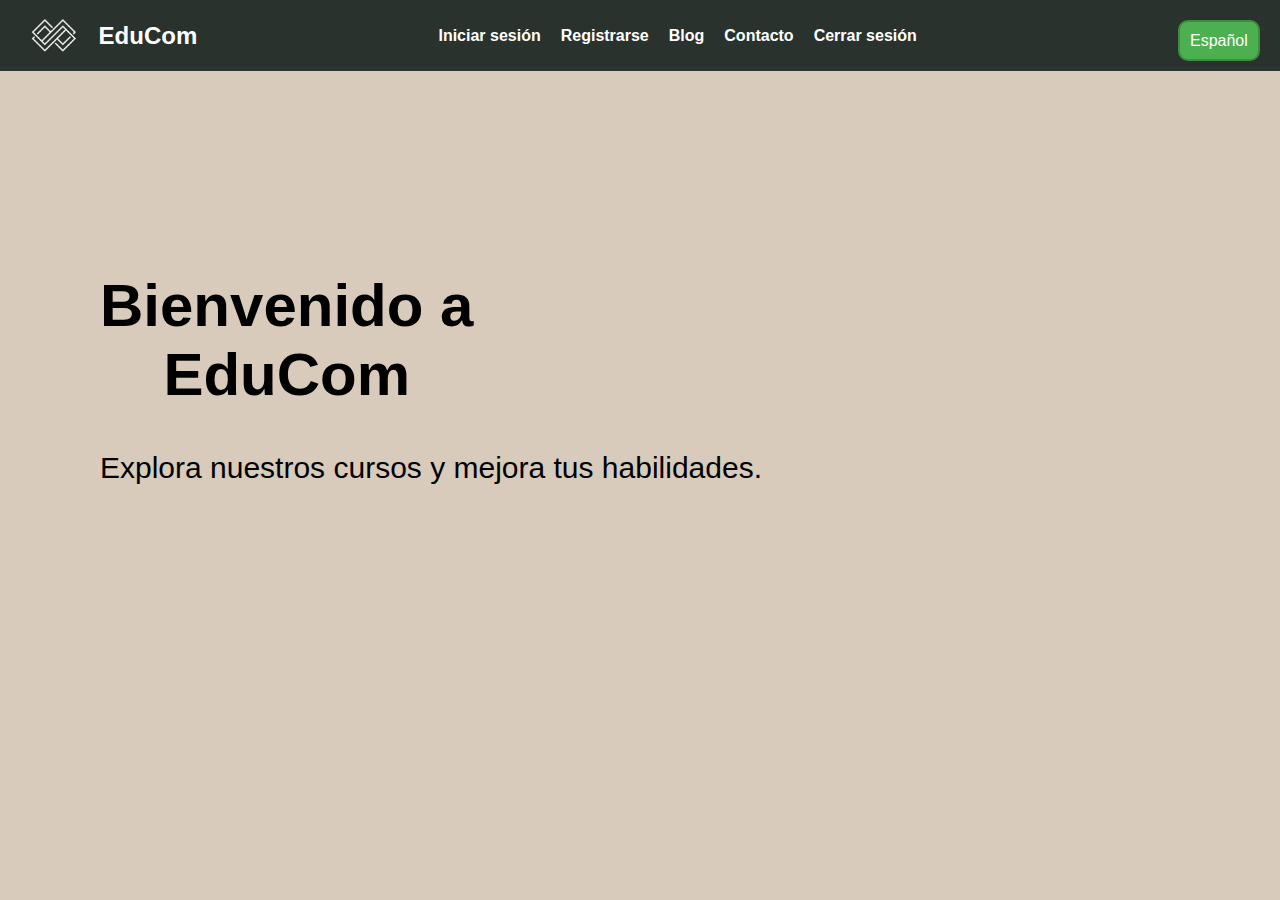
<file: index.html>
<!DOCTYPE html>
<html lang="es">
<head>
    <meta charset="UTF-8">
    <meta name="viewport" content="width=device-width, initial-scale=1.0">
    <title>Inicio</title>
    <link rel="stylesheet" href="styles/style.css">
    <script src="scripts/language.js"></script>
</head>
<body>
    <header>
        <div class="logo">
            <img src="images/logo.png" alt="Logo del curso">
            <h1>EduCom</h1>
        </div>
        <nav>
            <ul>
                <li><a href="login.php">Iniciar sesión</a></li>
                <li><a href="register.html">Registrarse</a></li>
                <li><a href="blog.html">Blog</a></li>
                <li><a href="contact.html">Contacto</a></li>
                <li>
                  <a href="#">Cerrar sesión</a>
                </li> <!-- Hipervínculo de cerrar sesión -->

            </ul>
        </nav>

        <select id="languageSelect" onchange="changeLanguage()" style="float: right;">
            <option value="es">Español</option>
            <option value="en">English</option>
        </select>
        
    </header>
    <main>
        <h2 class="index_titulo">Bienvenido a <br> EduCom</h2>
        <p class="index_info">Explora nuestros cursos y mejora tus habilidades.</p>
    </main>
</body>
</html>
</file>
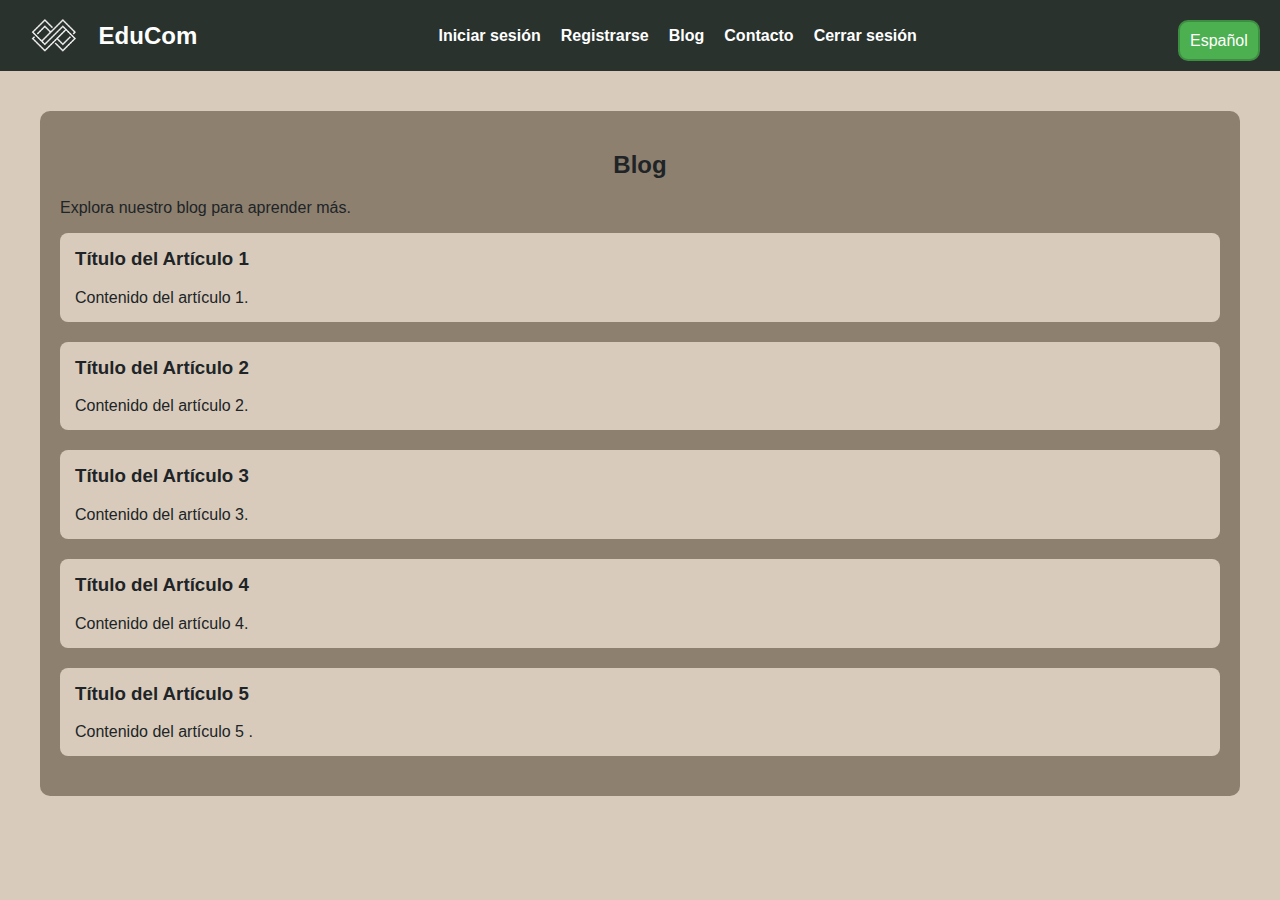
<file: blog.html>
<!DOCTYPE html>
<html lang="es">
<head>
    <meta charset="UTF-8">
    <meta name="viewport" content="width=device-width, initial-scale=1.0">
    <title>Blog</title>
    <link rel="stylesheet" href="styles/style.css">
    <script src="scripts/language.js"></script>
</head>
<body>
    <header>
        <div class="logo">
            <img src="images/logo.png" alt="Logo del curso">
            <h1>EduCom</h1>
        </div>
        <nav>
            <ul>
                <li><a href="login.html">Iniciar sesión</a></li>
                <li><a href="register.html">Registrarse</a></li>
                <li><a href="blog.html">Blog</a></li>
                <li><a href="contact.html">Contacto</a></li>
                <li>
                    <a href="#">Cerrar sesión</a>
                  </li> 
            </ul>
        </nav>
        <select id="languageSelect" onchange="changeLanguage()">
            <option value="es">Español</option>
            <option value="en">English</option>
        </select>
    </header>



    <main>
        <section class="blog-section">
            <h2>Blog</h2>
            <p>Explora nuestro blog para aprender más.</p>
         
            <div class="blog-post">
                <h3>Título del Artículo 1</h3>
                <p>Contenido del artículo 1.</p>
            </div>
            <div class="blog-post">
                <h3>Título del Artículo 2</h3>
                <p>Contenido del artículo 2.</p>
            </div>
            <div class="blog-post">
                <h3>Título del Artículo 3</h3>
                <p>Contenido del artículo 3.</p>
            </div>
            <div class="blog-post">
                <h3>Título del Artículo 4</h3>
                <p>Contenido del artículo 4.</p>
            </div>
            <div class="blog-post">
                <h3>Título del Artículo 5</h3>
                <p>Contenido del artículo 5 .</p>
            </div>
        </section>
    </main>
</body>
</html>
</file>
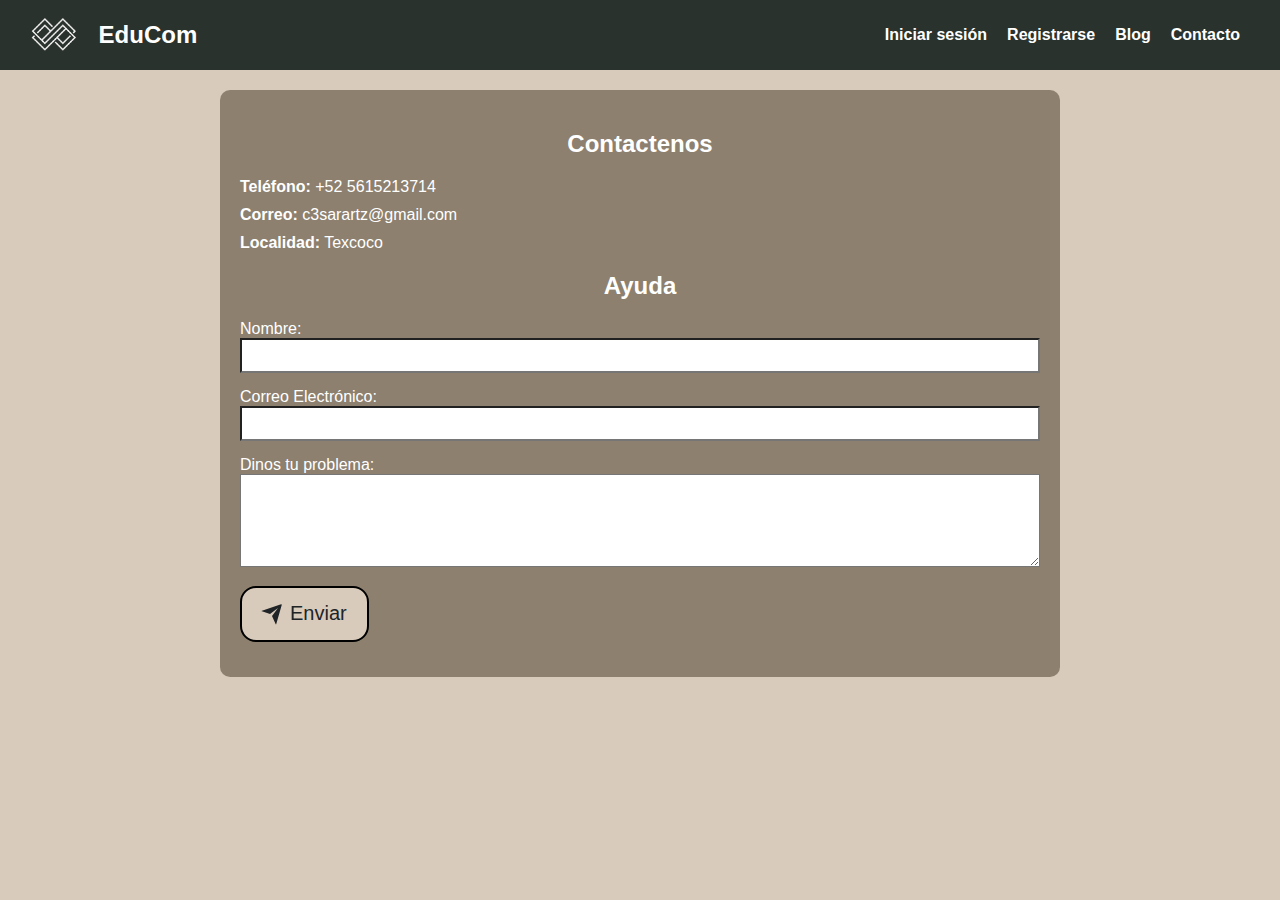
<file: contact.html>
<!DOCTYPE html>
<html lang="es">
<head>
    <meta charset="UTF-8">
    <meta name="viewport" content="width=device-width, initial-scale=1.0">
    <title>Contacto</title>
    <link rel="stylesheet" href="styles/style.css">
</head>
<body>
    <header>
        <div class="logo">
            <img src="images/logo.png" alt="Logo del curso">
            <h1>EduCom</h1>
        </div>
        <nav>
            <ul>
                <li><a href="login.html">Iniciar sesión</a></li>
                <li><a href="register.html">Registrarse</a></li>
                <li><a href="blog.html">Blog</a></li>
                <li><a href="contact.html">Contacto</a></li>
            </ul>
        </nav>
    </header>
    <main>
        <section class="contact-section">
            <div class="contact-info">
                <h2>Contactenos</h2>
                <ul>
                    <li><strong>Teléfono:</strong> +52 5615213714</li>
                    <li><strong>Correo:</strong> c3sarartz@gmail.com</li>
                    <li><strong>Localidad:</strong> Texcoco</li>
                </ul>
            </div>
            <div class="contact-form">
                <h2>Ayuda</h2>
                <form action="contacto.php" method="POST">
                    <div class="form-group">
                        <label for="nombre">Nombre:</label>
                        <input type="text" id="nombre" name="nombre" required>
                    </div>
                    <div class="form-group">
                        <label for="correo">Correo Electrónico:</label>
                        <input type="email" id="correo" name="correo" required>
                    </div>
                    <div class="form-group">
                        <label for="mensaje">Dinos tu problema:</label>
                        <textarea id="mensaje" name="mensaje" rows="5" required></textarea>
                    </div>
                    <div class="form-group" type="submit" value="Enviar">
                        <button class="button">
                            <div class="svg-wrapper-1">
                              <div class="svg-wrapper">
                                <svg
                                  xmlns="http://www.w3.org/2000/svg"
                                  viewBox="0 0 24 24"
                                  width="24"
                                  height="24"
                                >
                                  <path fill="none" d="M0 0h24v24H0z"></path>
                                  <path
                                    fill="currentColor"
                                    d="M1.946 9.315c-.522-.174-.527-.455.01-.634l19.087-6.362c.529-.176.832.12.684.638l-5.454 19.086c-.15.529-.455.547-.679.045L12 14l6-8-8 6-8.054-2.685z"
                                  ></path>
                                </svg>
                              </div>
                            </div>
                            <span>Enviar</span>
                          </button>
                    </div>
                </form>
            </div>
        </section>
    </main>

</body>
</html>
</file>
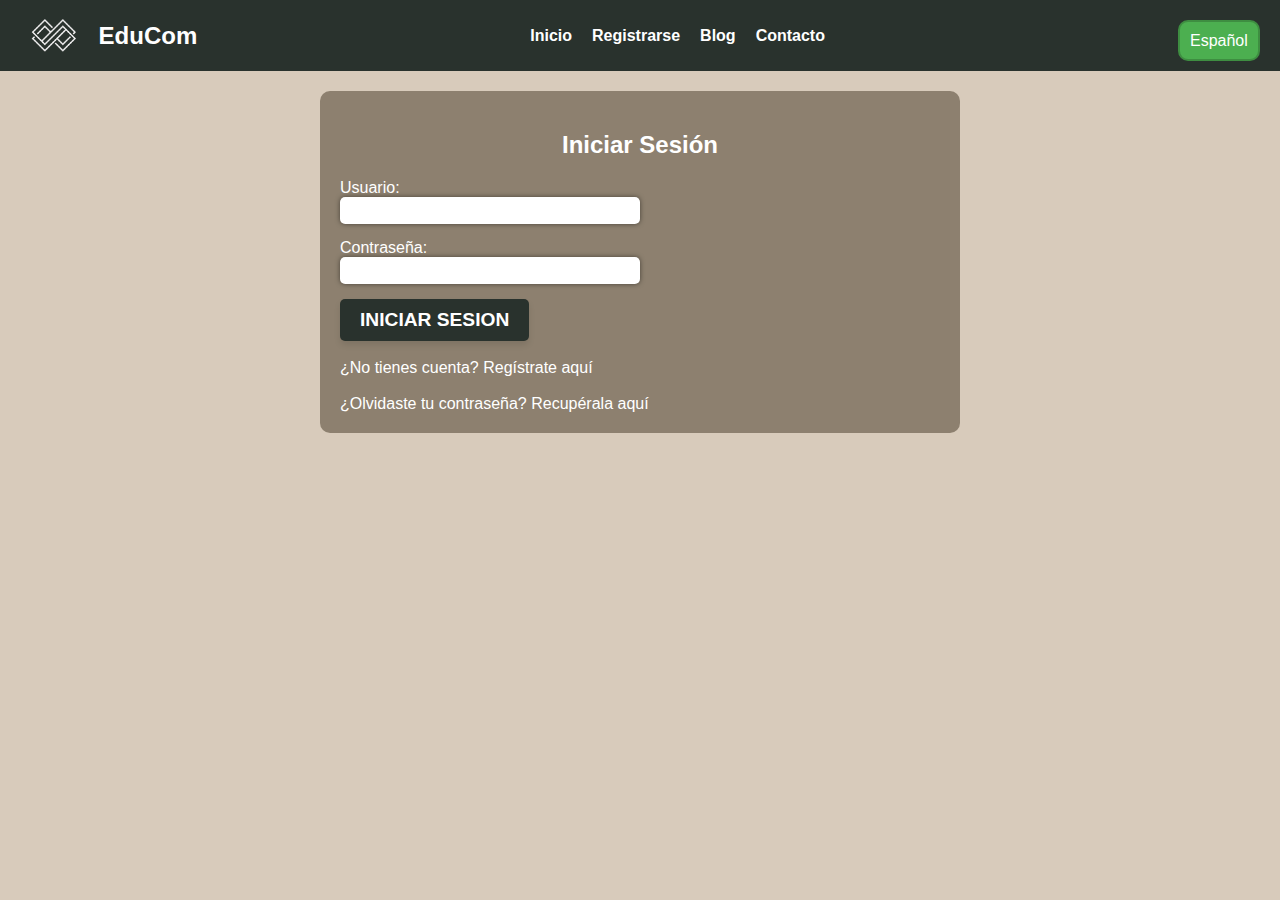
<file: login.html>
<!DOCTYPE html>
<html lang="es">
<head>
    <meta charset="UTF-8">
    <meta name="viewport" content="width=device-width, initial-scale=1.0">
    <title>Iniciar Sesión</title>
    <link rel="stylesheet" href="styles/style.css">
    <script src="scripts/language.js"></script>
</head>
<body>
    <header>
        <div class="logo">
            <img src="images/logo.png" alt="Logo del curso">
            <h1>EduCom</h1>
        </div>
        <nav>
            <ul>
                <li><a href="index.html">Inicio</a></li>
                <li><a href="register.html">Registrarse</a></li>
                <li><a href="blog.html">Blog</a></li>
                <li><a href="contact.html">Contacto</a></li>
            </ul>
        </nav>
        <select id="languageSelect" onchange="changeLanguage()">
            <option value="es">Español</option>
            <option value="en">English</option>
        </select>
    </header>
    <main>
        <section class="login-section">
            <h2>Iniciar Sesión</h2>
            <form action="login.php" method="post" class="login-form">
                <div class="form-group">
                    <label for="username">Usuario:</label>
                    <input type="text" id="username" name="username" class="inputs" required>
                </div>
                <div class="form-group">
                    <label for="password">Contraseña:</label>
                    <input type="password" id="password" name="password" class="inputs" required>
                </div>
                <button type="submit" value="Iniciar Sesión" class="submit-btn">INICIAR SESION</button>
            </form>

            <div class="login-links">
                <br>
                <a href="register.html">¿No tienes cuenta? Regístrate aquí</a>
                <br>
                <br>
                <a href="recuperar.html">¿Olvidaste tu contraseña? Recupérala aquí</a>
            </div>
        </section>
    </main>
    <script src="scripts/language.js"></script>
</body>
</html>
</file>
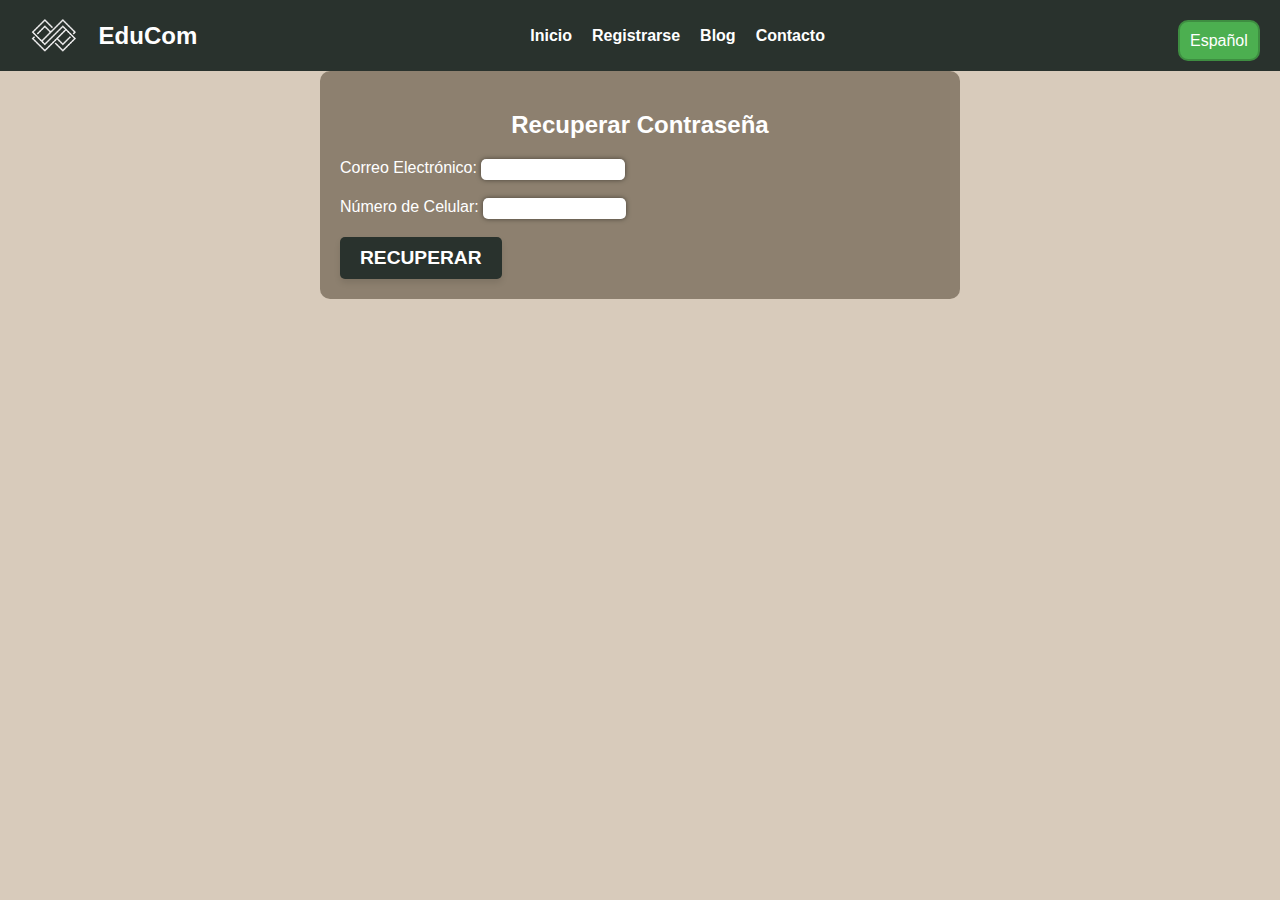
<file: recuperar.html>
<!DOCTYPE html>
<html lang="es">
<head>
    <meta charset="UTF-8">
    <meta name="viewport" content="width=device-width, initial-scale=1.0">
    <title>Recuperacion</title>
    <link rel="stylesheet" href="styles/style.css">
    <script src="scripts/language.js"></script>
</head>
<body>
    <header>
        <div class="logo">
            <img src="images/logo.png" alt="Logo del curso">
            <h1>EduCom</h1>
        </div>
        <nav>
            <ul>
                <li><a href="index.html">Inicio</a></li>
                <li><a href="register.html">Registrarse</a></li>
                <li><a href="blog.html">Blog</a></li>
                <li><a href="contact.html">Contacto</a></li>
            </ul>
        </nav>
        <select id="languageSelect" onchange="changeLanguage()">
            <option value="es">Español</option>
            <option value="en">English</option>
        </select>
    </header>
    <section class="recovery-section">
        <h2>Recuperar Contraseña</h2>
        <form action="recuperar.php" method="POST">
            <div class="form-group">
                <label for="email">Correo Electrónico:</label>
                <input type="email" id="email" name="email" class="inputs">
            </div>
            <br>
            <div class="form-group">
                <label for="telefono">Número de Celular:</label>
                <input type="tel" id="telefono" name="telefono" class="inputs">
            </div>
            <div class="form-group">
                <br>
                <button type="submit" value="Recuperar Contraseña" class="submit-btn">RECUPERAR</button>
            </div>
        </form>
    </section>

    <script src="scripts/language.js"></script>
</body>
</html>
</file>
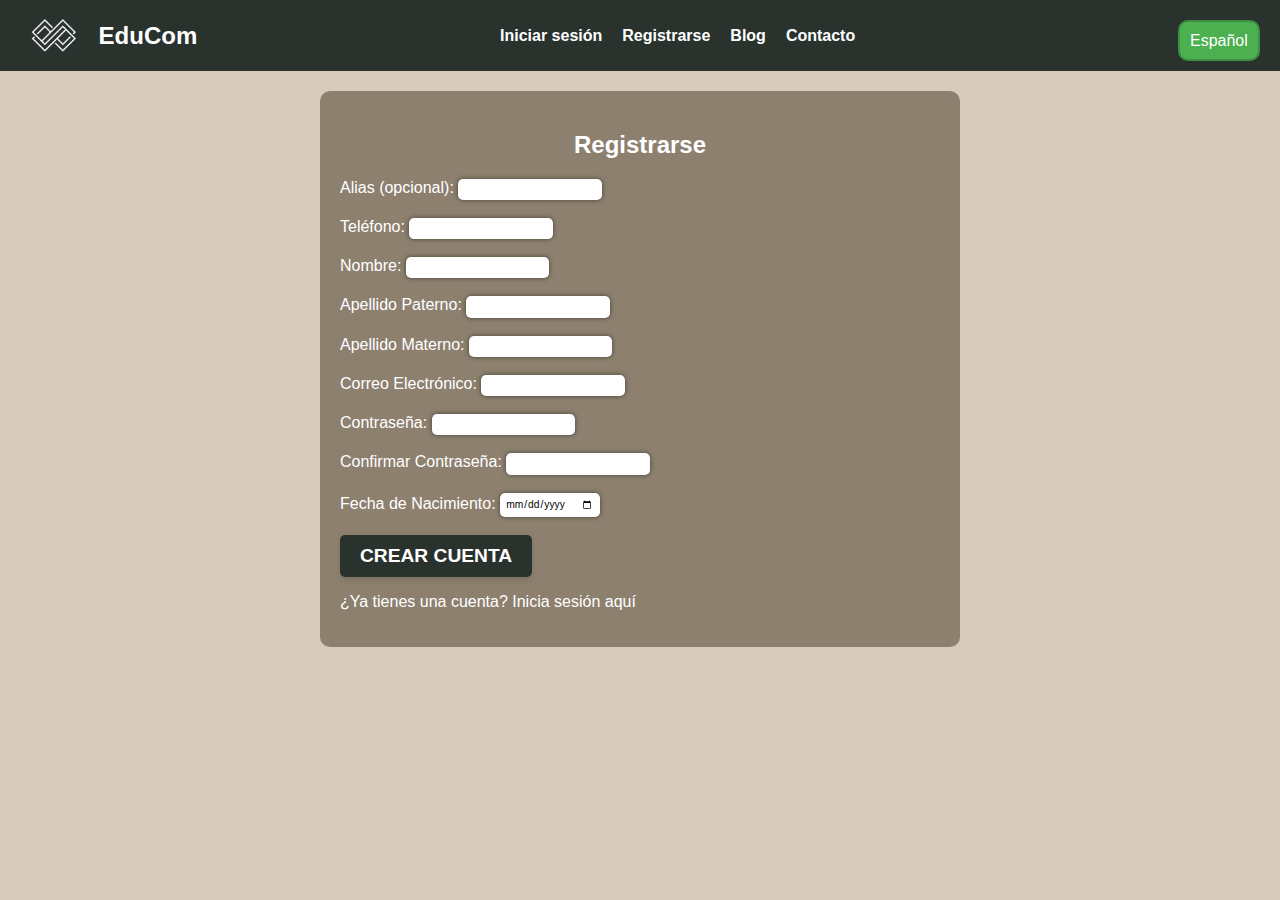
<file: register.html>
<!DOCTYPE html>
<html lang="es">
<head>
    <meta charset="UTF-8">
    <meta name="viewport" content="width=device-width, initial-scale=1.0">
    <title>Registrarse</title>
    <link rel="stylesheet" href="styles/style.css">
    <script src="scripts/language.js"></script>
</head>
<body>
    <header>
        <div class="logo">
            <img src="images/logo.png" alt="Logo del curso">
            <h1>EduCom</h1>
        </div>
        <nav>
            <ul>
                <li><a href="login.html">Iniciar sesión</a></li>
                <li><a href="register.html">Registrarse</a></li>
                <li><a href="blog.html">Blog</a></li>
                <li><a href="contact.html">Contacto</a></li>
            </ul>
        </nav>
        <select id="languageSelect" onchange="changeLanguage()">
            <option value="es">Español</option>
            <option value="en">English</option>
        </select>
    </header>
    <main>
        <section class="register-section">
            <h2>Registrarse</h2>
            <form action="register.php" method="POST">
                <label for="alias">Alias (opcional):</label>
                <input type="text" id="alias" name="alias" class="inputs"><br><br>
                <label for="phone">Teléfono:</label>
                <input type="text" id="phone" name="phone" required class="inputs"><br><br>
                <label for="firstname">Nombre:</label>
                <input type="text" id="firstname" name="firstname" class="inputs" required><br><br>
                <label for="lastname">Apellido Paterno:</label>
                <input type="text" id="lastname" name="lastname" class="inputs" required><br><br>
                <label for="motherlastname">Apellido Materno:</label>
                <input type="text" id="motherlastname" name="motherlastname" class="inputs" required><br><br>
                <label for="email">Correo Electrónico:</label>
                <input type="email" id="email" name="email" class="inputs" required><br><br>
                <label for="password">Contraseña:</label>
                <input type="password" id="password" name="password" class="inputs" required><br><br>
                <label for="confirm_password">Confirmar Contraseña:</label>
                <input type="password" id="confirm_password" name="confirm_password" class="inputs" required><br><br>
                <label for="birthdate">Fecha de Nacimiento:</label>
                <input type="date" id="birthdate" name="birthdate" class="inputs" required><br><br>
                <button type="submit" value="Crear Nueva Cuenta" class="submit-btn">CREAR CUENTA</button>
            </form>
            <p>¿Ya tienes una cuenta? <a href="login.html">Inicia sesión aquí</a></p>
        </section>
    </main>
</body>
</html>
</file>
<file: styles/style.css>
body {
    font-family: Arial, sans-serif;
    margin: 0;
    padding: 0;
    background:#D8CBBB ;
    overflow: hidden;
}
/* Define la animación */
@keyframes fadeInUp {
    0% {
        opacity: 0;
        transform: translateY(20px);
    }
    100% {
        opacity: 1;
        transform: translateY(0);
    }
}
/* Aplica la animación al body o al contenedor principal */
body {
    animation: fadeInUp 1s ease-out;
}

  
  

/*INDEX*/

header {
    background-color: #29322D; 
    color: white;
    padding: 10px 20px;
    display: flex;
    align-items: center;
    justify-content: space-between;
}

header .logo {
    display: flex;
    align-items: center;
}

header .logo img {
    height: 50px;
    margin-right: 10px;
}

header .logo h1 {
    font-size: 1.5rem;
    margin: 0;
    color: #fff;
}

nav ul {
    list-style-type: none;
    padding: 0;
    display: flex;
    align-items: center;
}

nav ul li {
    margin-right: 20px;
}

nav ul li a {
    color: #fff;
    text-decoration: none;
    font-weight: bold;
}

nav ul li a:hover {
    text-decoration: underline;
}

main {
    background-color: #D8CBBB;
     color: white;
      font-family: 'Arial Black', sans-serif;
    padding: 20px;
    position: relative;
}
#languageSelect {
    background-color: #4CAF50; /* Fondo del select */
    color: white; /* Color del texto */
    border: 2px solid #3E8E41; /* Borde del select */
    border-radius: 10px; /* Bordes redondeados */
    padding: 10px; /* Espaciado interno */
    font-family: 'Arial Black', sans-serif; /* Fuente */
    font-size: 16px; /* Tamaño de la fuente */
    appearance: none; /* Oculta la flecha predeterminada */
    -webkit-appearance: none; /* Oculta la flecha en navegadores Webkit */
    -moz-appearance: none; /* Oculta la flecha en navegadores Mozilla */
    cursor: pointer; /* Cambia el cursor al pasar sobre el select */
    position: relative; /* Para la flecha personalizada */
    float: right; /* Posición */
    margin-top: 10px; /* Margen superior para separar del contenido */
}

#languageSelect option {
    background-color: #D8CBBB; /* Fondo de las opciones */
    color: black; /* Color del texto de las opciones */
}

/* Estilo personalizado para la flecha */
.custom-arrow {
    position: relative;
    display: inline-block;
}

.custom-arrow::after {
    content: '\25BC'; /* Símbolo de flecha hacia abajo */
    position: absolute;
    right: 10px;
    top: 50%;
    transform: translateY(-50%);
    pointer-events: none; /* La flecha no interfiere con los clics */
    color: white;
}

.index_titulo{
    position: absolute; 
    top: 150px; 
    left: 100px;
    font-size: 60px;
    color: #000000;
}
.index_info{
    position: absolute; 
    top: 350px; 
    left: 100px;
    font-size: 30px;
    color: #000000;
}







/*INICIO DE SESION*/
.login-section {
    background-color: #8D806F;
    color: white;
    padding: 20px;
    border-radius: 10px;
    max-width: 400px;
    margin: auto;
}

.login-form .form-group {
    margin-bottom: 15px;
}

.login-form .form-group label {
    display: block;
}

.login-form .form-group input {
    width: 100%;
    padding: 8px;
    box-sizing: border-box;
    background-color: white;
    color: black;
}

.login-form input[type="submit"] {
    background-color: #29322D;
    color: white;
    border: none;
    padding: 10px;
    cursor: pointer;
}

.login-links a {
    color: white;
    text-decoration: none;
}

.login-links a:hover {
    text-decoration: underline;
}
.submit-btn {
    padding: 15px 30px;
    border: 2px solid #2c2c2c;
    background-color: #1a1a1a;
    color: #ffffff;
    font-size: 1.2rem;
    cursor: pointer;
    border-radius: 30px;
    transition: all 0.4s ease;
    outline: none;
    position: relative;
    overflow: hidden;
    font-weight: bold;
  }
  
  .submit-btn::after {
    content: "";
    position: absolute;
    top: 0;
    left: 0;
    width: 100%;
    height: 100%;
    background: radial-gradient(
      circle,
      rgba(255, 255, 255, 0.25) 0%,
      rgba(255, 255, 255, 0) 70%
    );
    transform: scale(0);
    transition: transform 0.5s ease;
  }
  
  .submit-btn:hover::after {
    transform: scale(4);
  }
  
  .submit-btn:hover {
    border-color: #666666;
    background: #292929;
  }
  
  .inputs {
    font-family: -apple-system,BlinkMacSystemFont,"Segoe UI","Roboto","Oxygen","Ubuntu","Cantarell","Fira Sans","Droid Sans","Helvetica Neue",sans-serif;
    font-weight: 500;
    font-size: .8vw;
    color: #000000;
    background-color: rgb(255, 255, 255);
    box-shadow: 0 0 .4vw rgba(0,0,0,0.5), 0 0 0 .15vw transparent;
    border-radius: 0.4vw;
    border: none;
    outline: none;
    padding: 0.4vw;
    max-width: 300px;
    transition: .4s;
  }
  
  .inputs:hover {
    box-shadow: 0 0 0 .15vw rgba(135, 207, 235, 0.186);
  }
  
  .inputs:focus {
    box-shadow: 0 0 0 .15vw rgb(0, 0, 0);
  }



















/* Registro */
.register-section, .login-section {
    background-color: #8D806F;
    color: white;
    padding: 20px;
    border-radius: 10px;
    max-width: 600px;
    margin: auto;
}

.login-form .form-group, .register-form .form-group {
    margin-bottom: 15px;
}

.login-form .form-group label, .register-form .form-group label {
    display: block;
}

.login-form .form-group input, .register-form .form-group input {
    width: 100%;
    padding: 8px;
    box-sizing: border-box;
    background-color: white;
    color: black;
}
.login-links a, .register-section p a {
    color: white;
    text-decoration: none;
}

.login-links a:hover, .register-section p a:hover {
    text-decoration: underline;
}
.submit-btn {
    padding: 15px 30px;
    border: 2px solid #2c2c2c;
    background-color: #1a1a1a;
    color: #ffffff;
    font-size: 1.2rem;
    cursor: pointer;
    border-radius: 30px;
    transition: all 0.4s ease;
    outline: none;
    position: relative;
    overflow: hidden;
    font-weight: bold;
  }
  
  .submit-btn::after {
    content: "";
    position: absolute;
    top: 0;
    left: 0;
    width: 100%;
    height: 100%;
    background: radial-gradient(
      circle,
      rgba(255, 255, 255, 0.25) 0%,
      rgba(255, 255, 255, 0) 70%
    );
    transform: scale(0);
    transition: transform 0.5s ease;
  }
  
  .submit-btn:hover::after {
    transform: scale(4);
  }
  
  .submit-btn:hover {
    border-color: #666666;
    background: #292929;
  }
  .inputs {
    font-family: -apple-system,BlinkMacSystemFont,"Segoe UI","Roboto","Oxygen","Ubuntu","Cantarell","Fira Sans","Droid Sans","Helvetica Neue",sans-serif;
    font-weight: 500;
    font-size: .8vw;
    color: #000000;
    background-color: rgb(255, 255, 255);
    box-shadow: 0 0 .4vw rgba(0,0,0,0.5), 0 0 0 .15vw transparent;
    border-radius: 0.4vw;
    border: none;
    outline: none;
    padding: 0.4vw;
    max-width: 300px;
    transition: .4s;
  }
  
  .inputs:hover {
    box-shadow: 0 0 0 .15vw rgba(135, 207, 235, 0.186);
  }
  
  .inputs:focus {
    box-shadow: 0 0 0 .15vw rgb(0, 0, 0);
  }



















/* Blog */
.blog-section {
    background-color: #8D806F; /* Color de fondo del cuadro de blog */
    color: #202427; /* Color del texto */
    padding: 20px;
    border-radius: 10px; /* Bordes redondeados */
    margin: 20px;
}

.blog-section h2 {
    text-align: center; /* Alinea el título al centro */
}

.blog-post {
    background-color: #D8CBBB; /* Color de fondo de cada artículo */
    color: #202427; /* Color del texto del artículo */
    padding: 15px;
    margin-bottom: 20px;
    border-radius: 8px; /* Bordes redondeados */
}

.blog-post h3 {
    margin-top: 0;
}

.blog-post p {
    margin-bottom: 0;
}









/*CONTACTANOS*/

.register-section, .login-section, .recovery-section, .contact-section {
    background-color: #8D806F;
    color: white;
    padding: 20px;
    border-radius: 10px;
    max-width: 800px;
    margin: auto;
}

.contact-info ul {
    list-style-type: none;
    padding: 0;
}

.contact-info ul li {
    margin-bottom: 10px;
}

.contact-form .form-group {
    margin-bottom: 15px;
}

.contact-form .form-group label {
    display: block;
}

.contact-form .form-group input, .contact-form .form-group textarea {
    width: 100%;
    padding: 8px;
    box-sizing: border-box;
    background-color: white;
    color: black;
}

.submit-btn {
    background-color: #29322D;
    color: white;
    border: none;
    padding: 10px 20px;
    cursor: pointer;
    border-radius: 5px;
    box-shadow: 0 4px 6px rgba(0, 0, 0, 0.1);
    transition: background-color 0.3s ease, transform 0.3s ease;
}

.submit-btn:hover {
    background-color: #3a4539;
    transform: translateY(-2px);
}

a {
    color: white;
    text-decoration: none;
}

a:hover {
    text-decoration: underline;
}
.button {
    font-family: inherit;
    font-size: 20px;
    background: #D8CBBB;
    color: #202427;
    padding: 0.7em 1em;
    padding-left: 0.9em;
    display: flex;
    align-items: center;
    border: none;
    border-radius: 16px;
    overflow: hidden;
    transition: all 0.2s;
    cursor: pointer;
    border: 2px solid #000000;
  }
  
  .button span {
    display: block;
    margin-left: 0.3em;
    transition: all 0.3s ease-in-out;
  }
  
  .button svg {
    display: block;
    transform-origin: center center;
    transition: transform 0.3s ease-in-out;
  }
  
  .button:hover .svg-wrapper {
    animation: fly-1 0.6s ease-in-out infinite alternate;
  }
  
  .button:hover svg {
    transform: translateX(1.2em) rotate(45deg) scale(1.1);
  }
  
  .button:hover span {
    transform: translateX(5em);
  }
  
  .button:active {
    transform: scale(0.95);
  }
  
  @keyframes fly-1 {
    from {
      transform: translateY(0.1em);
    }
  
    to {
      transform: translateY(-0.1em);
    }
  }
  








/*RECUPERAR CONTRASEÑA*/
h2{
    text-align: center; 
}
.register-section, .login-section, .recovery-section {
    background-color: #8D806F;
    color: white;
    padding: 20px;
    border-radius: 10px;
    max-width: 600px;
    margin: auto;
}

.login-form .form-group, .register-form .form-group, .recovery-form .form-group {
    margin-bottom: 15px;
}

.login-form .form-group label, .register-form .form-group label, .recovery-form .form-group label {
    display: block;
}

.login-form .form-group input, .register-form .form-group input, .recovery-form .form-group input {
    width: 100%;
    padding: 8px;
    box-sizing: border-box;
    background-color: white;
    color: black;
}

.submit-btn {
    background-color: #29322D;
    color: white;
    border: none;
    padding: 10px 20px;
    cursor: pointer;
    border-radius: 5px;
    box-shadow: 0 4px 6px rgba(0, 0, 0, 0.1);
    transition: background-color 0.3s ease, transform 0.3s ease;
}

.submit-btn:hover {
    background-color: #3a4539;
    transform: translateY(-2px);
}

.login-links a, .register-section p a {
    color: white;
    text-decoration: none;
}

.login-links a:hover, .register-section p a:hover {
    text-decoration: underline;
}
.inputs {
    font-family: -apple-system,BlinkMacSystemFont,"Segoe UI","Roboto","Oxygen","Ubuntu","Cantarell","Fira Sans","Droid Sans","Helvetica Neue",sans-serif;
    font-weight: 500;
    font-size: .8vw;
    color: #000000;
    background-color: rgb(255, 255, 255);
    box-shadow: 0 0 .4vw rgba(0,0,0,0.5), 0 0 0 .15vw transparent;
    border-radius: 0.4vw;
    border: none;
    outline: none;
    padding: 0.4vw;
    max-width: 300px;
    transition: .4s;
  }
  
  .inputs:hover {
    box-shadow: 0 0 0 .15vw rgba(135, 207, 235, 0.186);
  }
  
  .inputs:focus {
    box-shadow: 0 0 0 .15vw rgb(0, 0, 0);
  }
</file>
